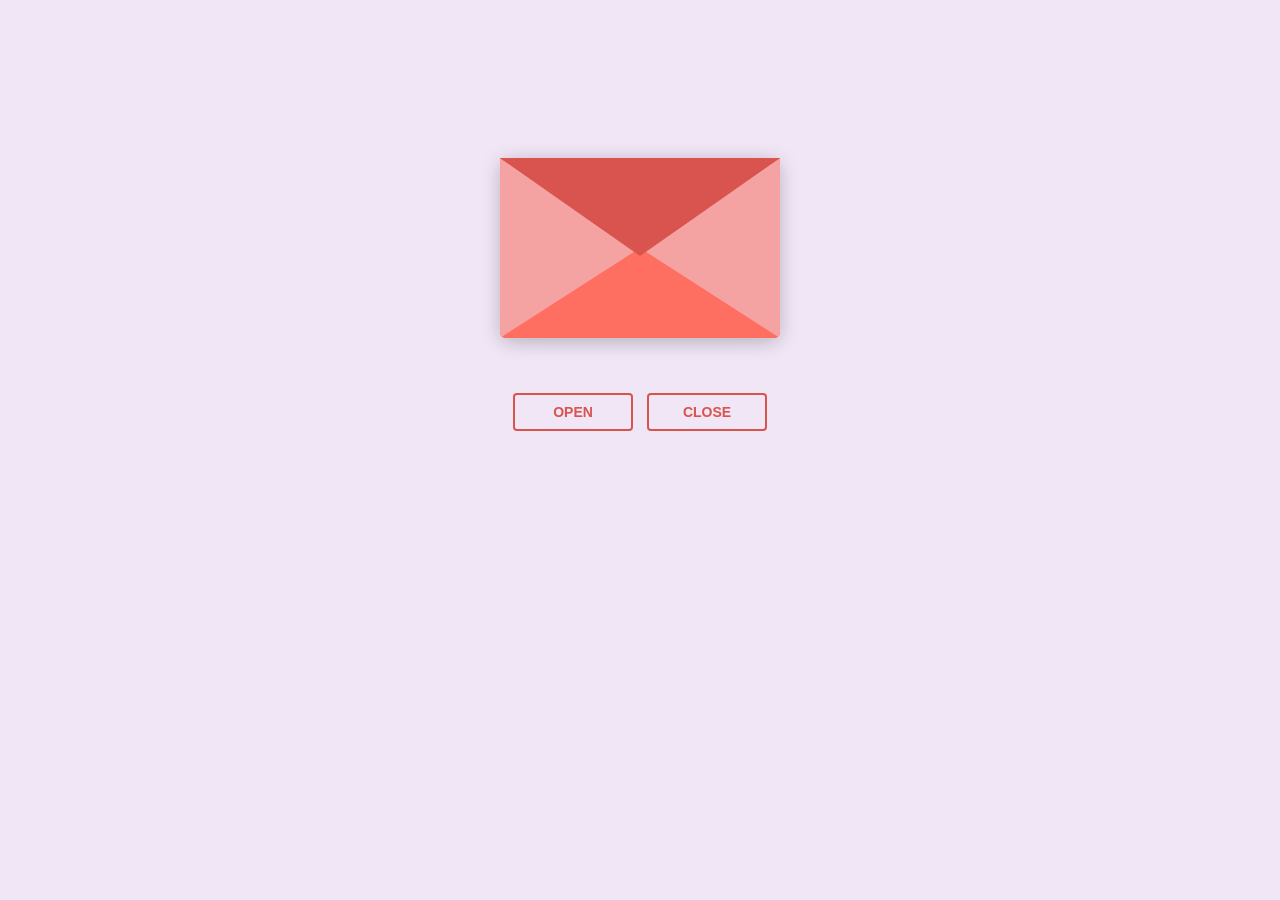
<file: index.html>
<!DOCTYPE html>
<html lang="en">
  <head>
    <meta charset="UTF-8" />
    <title>Love letter for crush</title>
    <link rel="preconnect" href="https://fonts.googleapis.com" />
    <link rel="preconnect" href="https://fonts.gstatic.com" crossorigin />
    <link
      href="https://fonts.googleapis.com/css2?family=Dancing+Script:wght@400..700&display=swap"
      rel="stylesheet" />
    <link rel="stylesheet" href="main.css" />
  </head>
  <body>
    <div class="envlope-wrapper">
      <div id="envelope" class="close">
        <div class="front flap"></div>
        <div class="front pocket"></div>
        <div class="letter">
          <div class="words line1">To:My Crush🫶</div>
          <div class="words line2">Will you be my valentine?</div>
          <div class="words line3">No pressure at all though,but</div>
          <div class="words line4">i think it would be cool😊</div>
        </div>
        <div class="hearts">
          <div class="heart a1"></div>
          <div class="heart a2"></div>
          <div class="heart a3"></div>
        </div>
      </div>
    </div>
    <div class="reset">
      <button id="open">Open</button>
      <button id="reset">Close</button>
    </div>

    <script src="https://cdnjs.cloudflare.com/ajax/libs/jquery/3.5.1/jquery.min.js"></script>
    <script src="script.js"></script>
  </body>
</html>
</file>
<file: main.css>
#envelope {
  position: relative;
  width: 280px;
  height: 180px;
  border-bottom-left-radius: 6px;
  border-bottom-right-radius: 6px;
  margin-left: auto;
  margin-right: auto;
  top: 150px;
  background-color: #d9534f;
  box-shadow: 0 4px 20px rgba(0, 0, 0, 0.2);
}

.front {
  position: absolute;
  width: 0;
  height: 0;
  z-index: 3;
}

.flap {
  border-left: 140px solid transparent;
  border-right: 140px solid transparent;
  border-bottom: 82px solid transparent;
  border-top: 98px solid #d9534f;
  transform-origin: top;
  pointer-events: none;
}
.pocket {
  border-left: 140px solid #f5a3a2;
  border-right: 140px solid #f5a3a2;
  border-bottom: 90px solid #ff6f61; 
  border-top: 90px solid transparent;
  border-bottom-left-radius: 6px;
  border-bottom-right-radius: 6px;
}

.letter {
  position: relative;
  background-color: #fff;
  width: 90%;
  margin-left: auto;
  margin-right: auto;
  height: 90%;
  top: 5%;
  border-radius: 6px;
  box-shadow: 0 2px 26px rgba(0, 0, 0, 0.12);
  font-family: "Dancing Script",cursive;
}

.letter:after {
  content: "";
  position: absolute;
  top: 0;
  bottom: 0;
  left: 0;
  right: 0;
}

.words {
  position: absolute;
  left: 10%;
  width: 80%;
  height: 14%;
  background-color: #ffe6e6; 
}

.words.line1 {
  top: 10%;
  font-size: 0.5rem;
  width: 20%;
  height: 7%;
  font-size: 0.7rem;
}

.words.line2 {
  top: 30%;
  text-align: center;
  font-size: 1.1rem;
}

.words.line3 {
  top: 50%;
  font-size: 1.1rem;
  text-align: center;
}

.words.line4 {
  top: 70%;
  font-size: 1.1rem;
  text-align: center;
}

.open .flap {
  transform: rotateX(180deg);
  transition: transform 0.4s ease, z-index 0.6s;
  z-index: 1;
}

.close .flap {
  transform: rotateX(0deg);
  transition: transform 0.4s 0.6s ease, z-index 1s;
  z-index: 5;
}

.close .letter {
  transform: translateY(0px);
  transition: transform 0.4s ease, z-index 1s;
  z-index: 1;
}

.open .letter {
  transform: translateY(-100px);
  transition: transform 0.4s 0.6s ease, z-index 0.6s;
  z-index: 2;
}

.hearts {
  position: absolute;
  top: 90px;
  left: 0;
  right: 0;
  z-index: 2;
}

.heart {
  position: absolute;
  bottom: 0;
  right: 10%;
  pointer-events: none;
}

.heart:before,
.heart:after {
  position: absolute;
  content: "";
  left: 50px;
  top: 0;
  width: 50px;
  height: 80px;
  background: #e60073;
  border-radius: 50px 50px 0 0;
  transform: rotate(-45deg);
  transform-origin: 0 100%;
  pointer-events: none;
}

.heart:after {
  left: 0;
  transform: rotate(45deg);
  transform-origin: 100% 100%;
}

.close .heart {
  opacity: 0;
  animation: none;
}

.a1 {
  left: 20%;
  transform: scale(0.6);
  opacity: 1;
  animation: slideUp 4s linear 1, sideSway 2s ease-in-out 4 alternate;
  animation-fill-mode: forwards;
  animation-delay: 0.7s;
}

.a2 {
  left: 55%;
  transform: scale(1);
  opacity: 1;
  animation: slideUp 5s linear 1, sideSway 4s ease-in-out 2 alternate;
  animation-fill-mode: forwards;
  animation-delay: 0.7s;
}

.a3 {
  left: 10%;
  transform: scale(0.8);
  opacity: 1;
  animation: slideUp 7s linear 1, sideSway 2s ease-in-out 6 alternate;
  animation-fill-mode: forwards;
  animation-delay: 0.7s;
}
@keyframes slideUp {
  0% {
    top: 0;
  }
  100% {
    top: -600px;
  }
}
@keyframes sideSway {
  0% {
    margin-left: 0px;
  }
  100% {
    margin-left: 50px;
  }
}
body {
  background-color: #f0e6f6; 
}
.envlope-wrapper {
  height: 380px;
}
.reset {
  text-align: center;
}
.reset button {
  font-weight: 800;
  font-style: normal;
  transition: all 0.1s linear;
  appearance: none;
  background-color: transparent;
  border: solid 2px #d9534f;
  border-radius: 4px;
  color: #d9534f;
  display: inline-block;
  font-size: 14px;
  text-transform: uppercase;
  margin: 5px;
  padding: 10px;
  line-height: 1em;
  text-decoration: none;
  min-width: 120px;
  cursor: pointer;
}
.reset button:hover {
  background-color: #d9534f;
  color: #fff;
}
</file>
<file: letter/love letter .css>
#envelope {
  position: relative;
  width: 280px;
  height: 180px;
  border-bottom-left-radius: 6px;
  border-bottom-right-radius: 6px;
  margin-left: auto;
  margin-right: auto;
  top: 150px;
  background-color: #d9534f;
  box-shadow: 0 4px 20px rgba(0, 0, 0, 0.2);
}

.front {
  position: absolute;
  width: 0;
  height: 0;
  z-index: 3;
}

.flap {
  border-left: 140px solid transparent;
  border-right: 140px solid transparent;
  border-bottom: 82px solid transparent;
  border-top: 98px solid #d9534f;
  transform-origin: top;
  pointer-events: none;
}
.pocket {
  border-left: 140px solid #f5a3a2;
  border-right: 140px solid #f5a3a2;
  border-bottom: 90px solid #ff6f61; 
  border-top: 90px solid transparent;
  border-bottom-left-radius: 6px;
  border-bottom-right-radius: 6px;
}

.letter {
  position: relative;
  background-color: #fff;
  width: 90%;
  margin-left: auto;
  margin-right: auto;
  height: 90%;
  top: 5%;
  border-radius: 6px;
  box-shadow: 0 2px 26px rgba(0, 0, 0, 0.12);
  font-family: "Dancing Script", cursive;
}

.letter:after {
  content: "";
  position: absolute;
  top: 0;
  bottom: 0;
  left: 0;
  right: 0;
}

.words {
  position: absolute;
  left: 10%;
  width: 80%;
  height: 14%;
  background-color: #ffe6e6; 
}

.words.line1 {
  top: 10%;
  font-size: 0.5rem;
  width: 20%;
  height: 7%;
  font-size: 0.7rem;
}

.words.line2 {
  top: 30%;
  text-align: center;
  font-size: 1.1rem;
}

.words.line3 {
  top: 50%;
  font-size: 1.1rem;
  text-align: center;
}

.words.line4 {
  top: 70%;
  font-size: 1.1rem;
  text-align: center;
}

.open .flap {
  transform: rotateX(180deg);
  transition: transform 0.4s ease, z-index 0.6s;
  z-index: 1;
}

.close .flap {
  transform: rotateX(0deg);
  transition: transform 0.4s 0.6s ease, z-index 1s;
  z-index: 5;
}

.close .letter {
  transform: translateY(0px);
  transition: transform 0.4s ease, z-index 1s;
  z-index: 1;
}

.open .letter {
  transform: translateY(-100px);
  transition: transform 0.4s 0.6s ease, z-index 0.6s;
  z-index: 2;
}

.hearts {
  position: absolute;
  top: 90px;
  left: 0;
  right: 0;
  z-index: 2;
}

.heart {
  position: absolute;
  bottom: 0;
  right: 10%;
  pointer-events: none;
}

.heart:before,
.heart:after {
  position: absolute;
  content: "";
  left: 50px;
  top: 0;
  width: 50px;
  height: 80px;
  background: #e60073;
  border-radius: 50px 50px 0 0;
  transform: rotate(-45deg);
  transform-origin: 0 100%;
  pointer-events: none;
}

.heart:after {
  left: 0;
  transform: rotate(45deg);
  transform-origin: 100% 100%;
}

.close .heart {
  opacity: 0;
  animation: none;
}

.a1 {
  left: 20%;
  transform: scale(0.6);
  opacity: 1;
  animation: slideUp 4s linear 1, sideSway 2s ease-in-out 4 alternate;
  animation-fill-mode: forwards;
  animation-delay: 0.7s;
}

.a2 {
  left: 55%;
  transform: scale(1);
  opacity: 1;
  animation: slideUp 5s linear 1, sideSway 4s ease-in-out 2 alternate;
  animation-fill-mode: forwards;
  animation-delay: 0.7s;
}

.a3 {
  left: 10%;
  transform: scale(0.8);
  opacity: 1;
  animation: slideUp 7s linear 1, sideSway 2s ease-in-out 6 alternate;
  animation-fill-mode: forwards;
  animation-delay: 0.7s;
}
@keyframes slideUp {
  0% {
    top: 0;
  }
  100% {
    top: -600px;
  }
}
@keyframes sideSway {
  0% {
    margin-left: 0px;
  }
  100% {
    margin-left: 50px;
  }
}
body {
  background-color: #f0e6f6; 
}
.envlope-wrapper {
  height: 380px;
}
.reset {
  text-align: center;
}
.reset button {
  font-weight: 800;
  font-style: normal;
  transition: all 0.1s linear;
  appearance: none;
  background-color: transparent;
  border: solid 2px #d9534f;
  border-radius: 4px;
  color: #d9534f;
  display: inline-block;
  font-size: 14px;
  text-transform: uppercase;
  margin: 5px;
  padding: 10px;
  line-height: 1em;
  text-decoration: none;
  min-width: 120px;
  cursor: pointer;
}
.reset button:hover {
  background-color: #d9534f;
  color: #fff;
}
</file>
